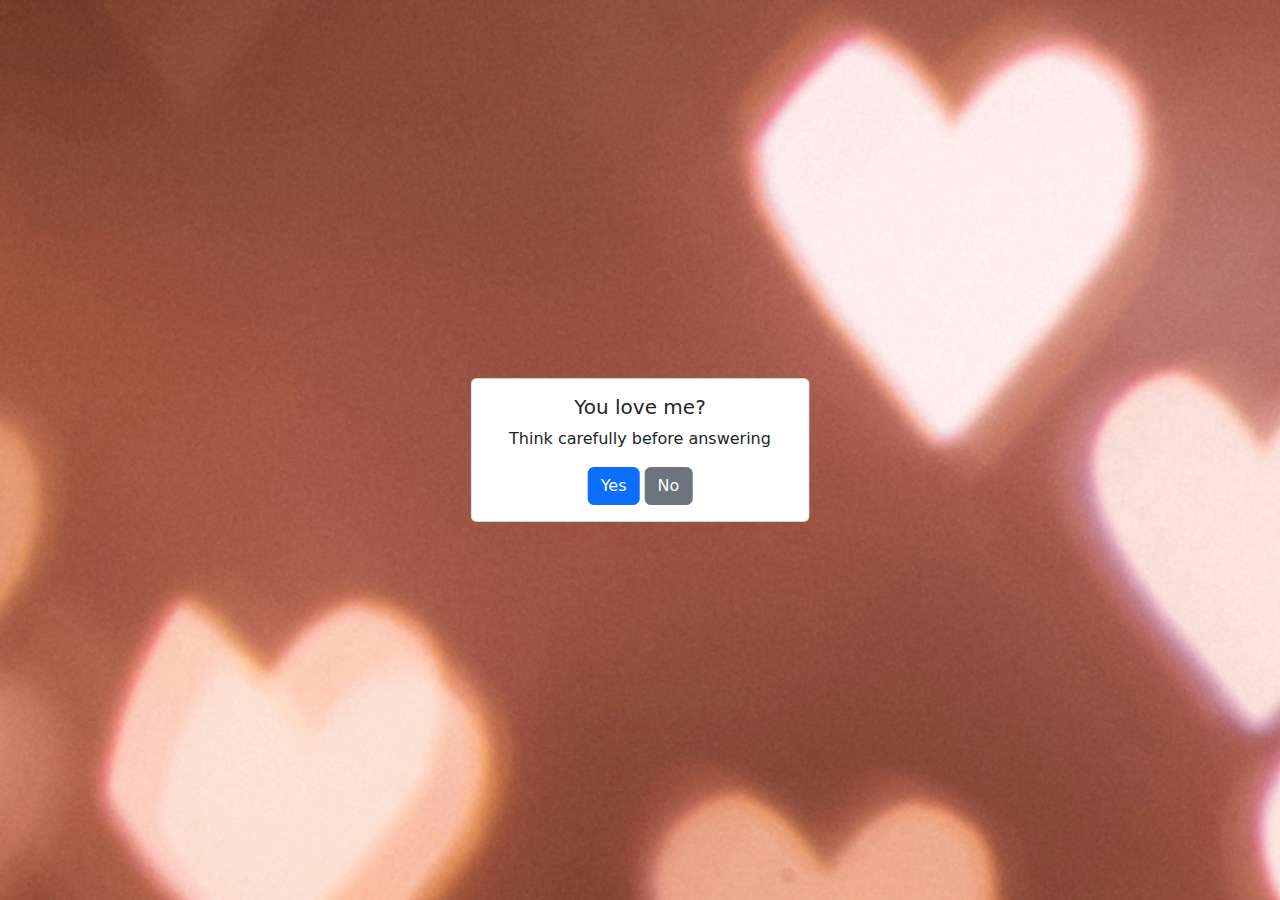
<file: index.html>
<!DOCTYPE html>
<html lang="ru">
<head>
  <meta charset="UTF-8">
  <meta http-equiv="X-UA-Compatible" content="IE=edge">
  <meta name="viewport" content="width=device-width, initial-scale=1.0">
  <link rel="stylesheet" href="main.css">
  <link rel="stylesheet" href="/css/bootstrap.min.css">
  <title>Love</title>
</head>
<body style="background-image: url(fon.png);">
  <main>
      <section class="c1">
        <div class="container">
          <div class="row">
            <div class="col-12">
                <div class="card">
                  <div class="card-body">
                    <h5 class="card-title text-center">You love me?</h5>
                    <p class="card-text text-center">Think carefully before answering</p>
                    <div class="text-center tg">
                      <a href="yes.html" class="btn btn-primary col-lg wq">Yes</a>
                      <a href="#" class="btn btn-secondary col-lg qw">No</a>
                    </div>
                  </div>
                </div>
            </div>
            </div>
          </div>
        </div>
      </section>
  </main>
</body>
<script src="js/bootstrap.bundle.min.js"></script>
</html>
</file>
<file: main.css>
.c1{
  position: absolute;
  top: 50%;
  left: 50%;
  transform: translate(-50%, -50%);
}
.tg {
  padding: 0 100px 0 100px;
}
</file>
